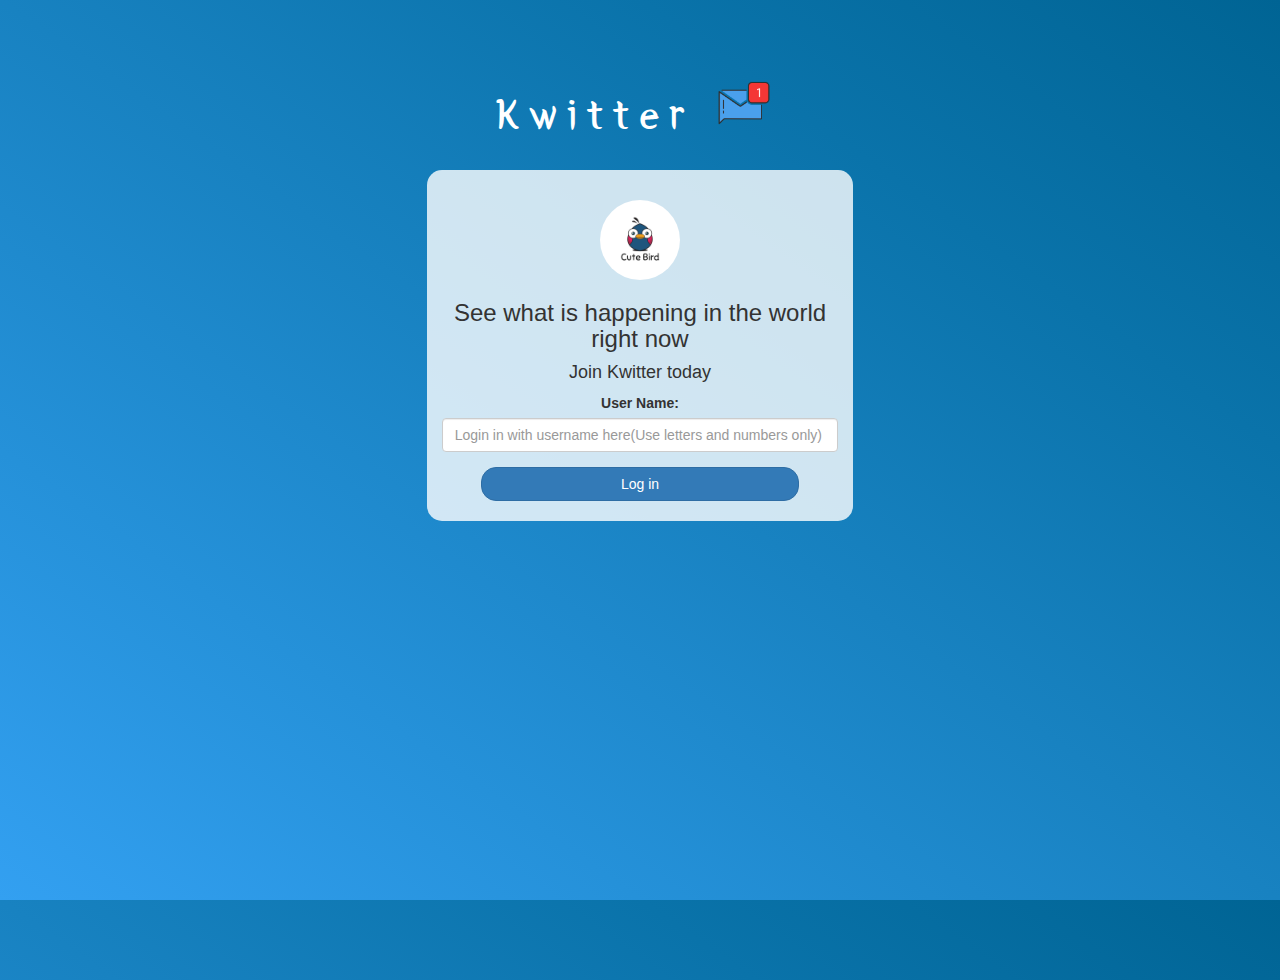
<file: index.html>
<!DOCTYPE html>
<html>
<head>
	<title>Kwitter</title>
<link href="https://fonts.googleapis.com/css?family=Yeon+Sung&display=swap" rel="stylesheet"><meta name="viewport" content="width=device-width, initial-scale=1">

<link rel="stylesheet" href="https://maxcdn.bootstrapcdn.com/bootstrap/3.4.0/css/bootstrap.min.css">
<script src="https://ajax.googleapis.com/ajax/libs/jquery/3.4.1/jquery.min.js"></script>
<script src="https://maxcdn.bootstrapcdn.com/bootstrap/3.4.0/js/bootstrap.min.js"></script>

<link rel="stylesheet" type="text/css" href="style.css">
<script src="kwitter.js"></script>
</head>
<body>
<center>
	<h1 class="header">	
		Kwitter	<sup>
	<img src="m2.png">
	</sup>
</h1>
	<div class="col-lg-4 col-md-6 col-sm-6 col-xs-11 login_div">
	<img src="logo.png" class="logo">
		<h3 >See what is happening in the world right now</h3>
		<h4 >Join Kwitter today</h4>
		<div class="form-group">
		  <label >User Name:</label>
			<input type="text" id="textInput1" class="form-control" placeholder="Login in with username here(Use letters and numbers only)">
		</div>
		<button id="login_button" class="btn btn-primary" onclick="logIn()">Log in</button>
		<br><br>
	</div>
</center>
</body>
</html>
</file>
<file: style.css>
html, body
{
  height: 100%;
  margin: 0;
}

body
{
background-image: linear-gradient(to right top, #33a0f1, #2591d9, #1882c1, #0a73aa, #006494);
}

.header
{
	color: white;font-family: 'Yeon Sung';font-size: 45px;letter-spacing: 10px;margin-top: 80px;
}
.header img
{
	width: 80px;margin-left: -15px;
}

.login_div
{
	background: rgba(255,255,255,0.8);float: none;border-radius: 15px;
}

.logo
{
	width: 80px;margin-top: 30px;border-radius: 40px;
}

#login_button
{
	width: 80%;border-radius: 15px;
}

.room_name
{
	cursor: pointer;
	font-size: 20px;
}


#logout
{
	font-size: 20px; float: right;
}
#back
{
	font-size: 20px; float: left;
}


#output
{
	padding: 10px; width:80%;background: rgba(255,255,255,0.8);border-radius: 15px;
}

.input_div_room_page
{
	width: 80%;
}

.input_div label
{
	color: white;font-size: 20px;
}


.input_div_message_page
{
	position: fixed;bottom: 0px;width: 100%;background: rgba(255,255,255,0.8);
}
.input_div_message_page label
{
	color: black;
}
.input_div_message_page #msg
{
	width: 80%;
}
.input_div_message_page button
{
	margin-top: 15px;
	width: 50%; 
}
.color_white
{
	color: white
}

.user_tick
{
	width:20px;
}
.message_h4
{
	padding-left:5px;color:grey;
}
</file>
